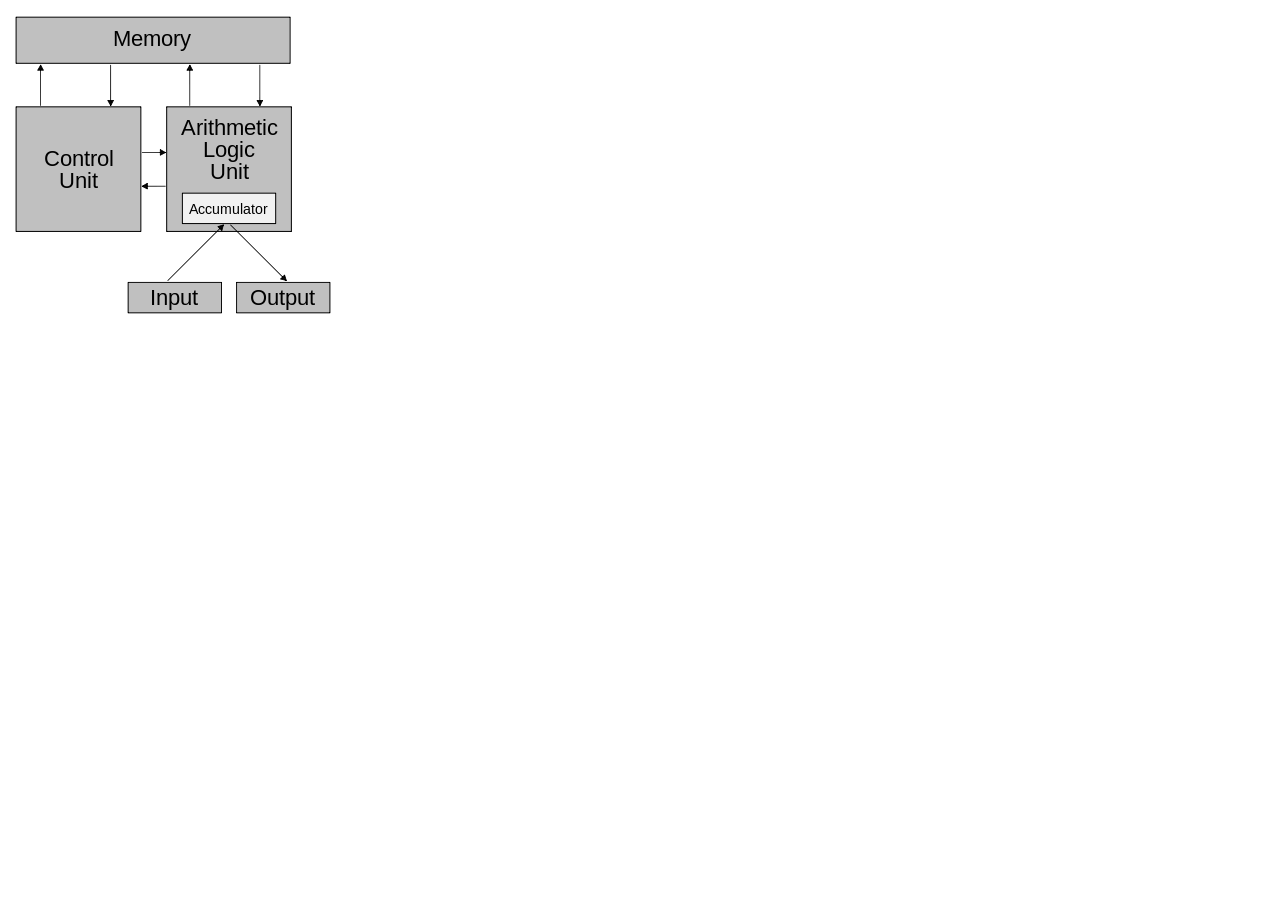
<file: computing/interactive cpu/interactive cpu.html>
<!DOCTYPE html PUBLIC "-//W3C//DTD XHTML 1.0 Transitional//EN" "http://www.w3.org/TR/xhtml1/DTD/xhtml1-transitional.dtd">
<html xmlns="http://www.w3.org/1999/xhtml">
<head>
<meta http-equiv="Content-Type" content="text/html; charset=utf-8" />
<title>Untitled Document</title>

<script>
function memory() {
	document.getElementById('explanation').innerHTML = "although this was other things in the past in a modern system this is now RAM. The Von Neumann architecture states that both instructions and data are held in RAM.";
}

function conUnit() {
	document.getElementById('explanation').innerHTML = "manages the sending and receiving of program data from memory and deals with executing them one at a time. Includes storing values in registers.";
}

function logicInput() {
	document.getElementById('explanation').innerHTML = "worked out calculations such as 2 * 3. It also works out comparison logic such as comparing two values to see which is greater.";
}

function input() {
	document.getElementById('explanation').innerHTML = "an input is data sent from a keyboard, mouse, etc.";
}

function output() {
	document.getElementById('explanation').innerHTML = "An output is processed information sent to a printer, screen etc.";
}
</script>


</head>

</map>

<body>
<img id="Image-Maps-Com-image-maps-2015-09-25-062403" src="vonneumann.png" border="0" width="330" height="314" orgWidth="330" orgHeight="314" usemap="#image-maps-2015-09-25-062403" alt="" />

<map name="image-maps-2015-09-25-062403" id="ImageMapsCom-image-maps-2015-09-25-062403">

<area id="memory" alt="" title="Memory" onmouseover="memory()" shape="rect" coords="8,9,283,56" style="outline:none;" target="_self"/>

<area id="conUnit" alt="" title="Control Unit" onmouseover="conUnit()" shape="rect" coords="8,98,134,224" style="outline:none;" target="_self"/>

<area id="logicUnit" alt="" title="Arithmetic Logic Unit" onmouseover="logicUnit()" shape="rect" coords="158,98,284,224" style="outline:none;" target="_self"/>

<area id="input" alt="" title="Input" onmouseover="input()" shape="rect" coords="119,273,214,306" style="outline:none;" target="_self"/>

<area id="output" alt="" title="Output" onmouseover="output()" shape="rect" coords="227,274,323,306" style="outline:none;" target="_self"/>

<area shape="rect" coords="328,312,330,314" alt="Image Map" style="outline:none;" title="Image Map" href="http://www.image-maps.com/index.php?aff=mapped_users_0" />

<div id="explanation"> </div>
</body>
</html>
</file>
